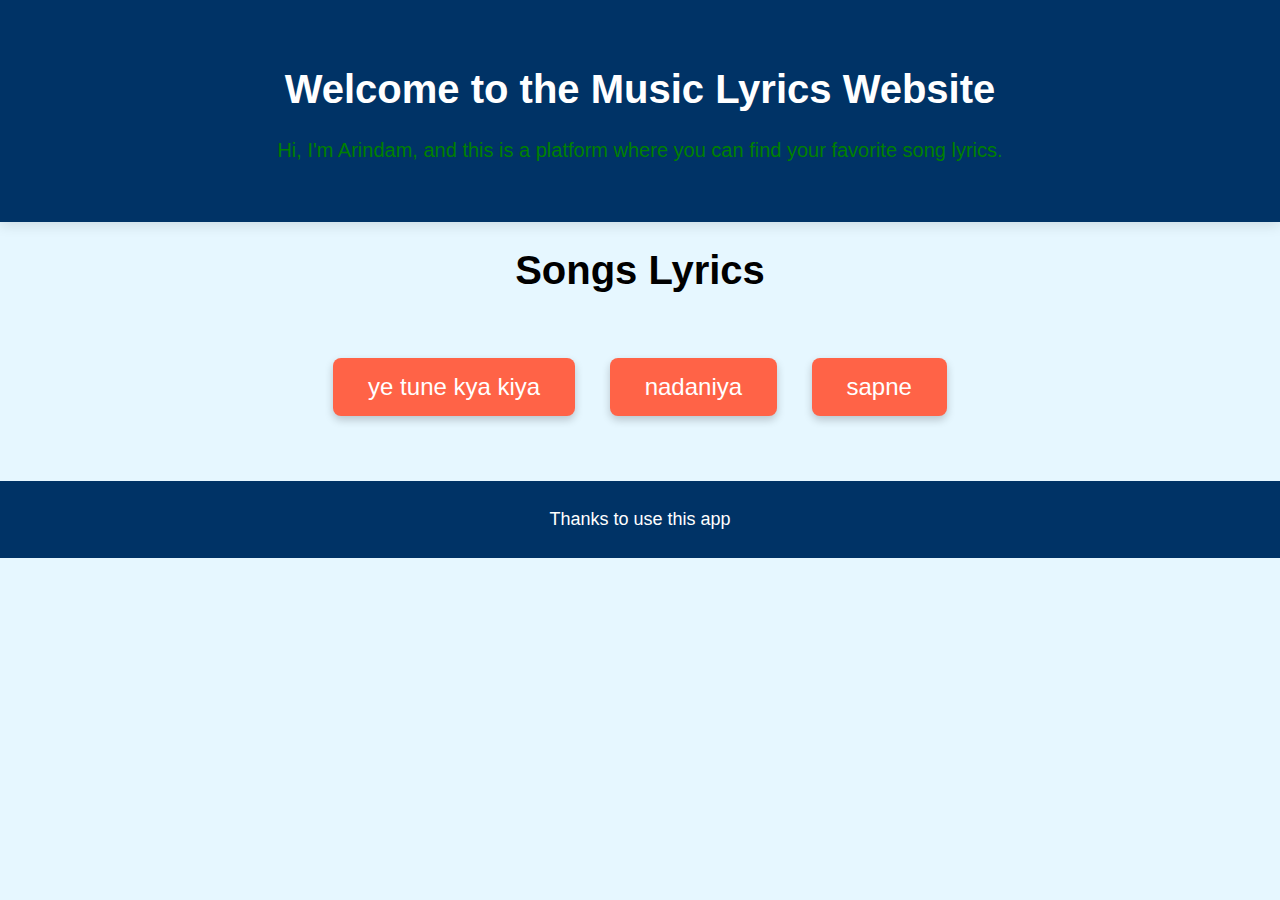
<file: index.html>
<!DOCTYPE html>
<html lang="en">
<head>
    <meta charset="UTF-8">
    <meta name="viewport" content="width=device-width, initial-scale=1.0">
    <title>Music Lyrics Website</title>
    <link rel="stylesheet" href="style.css">
    <!-- Font Awesome for icons -->
    <link rel="stylesheet" href="https://cdnjs.cloudflare.com/ajax/libs/font-awesome/6.0.0-beta3/css/all.min.css">
</head>
<body>
    <header>
        <h1>Welcome to the Music Lyrics Website</h1>
        <p>Hi, I'm Arindam, and this is a platform where you can find your favorite song lyrics.</p>
    </header>
    <main>
      <h1>Songs Lyrics</h1>
        <div class="song-buttons">
            <a href="songs/ye_tune_kya_kiya.html" class="song-btn">ye tune kya kiya</a>
            <a href="songs/nadaniya.html" class="song-btn">nadaniya</a>
            <a href="songs/sapne.html" class="song-btn">sapne</a>
        </div>
    </main>
    <footer>
        <p>Thanks to use this app</p>
    </footer>
    <script src="script.js"></script>
</body>
</html>
</file>
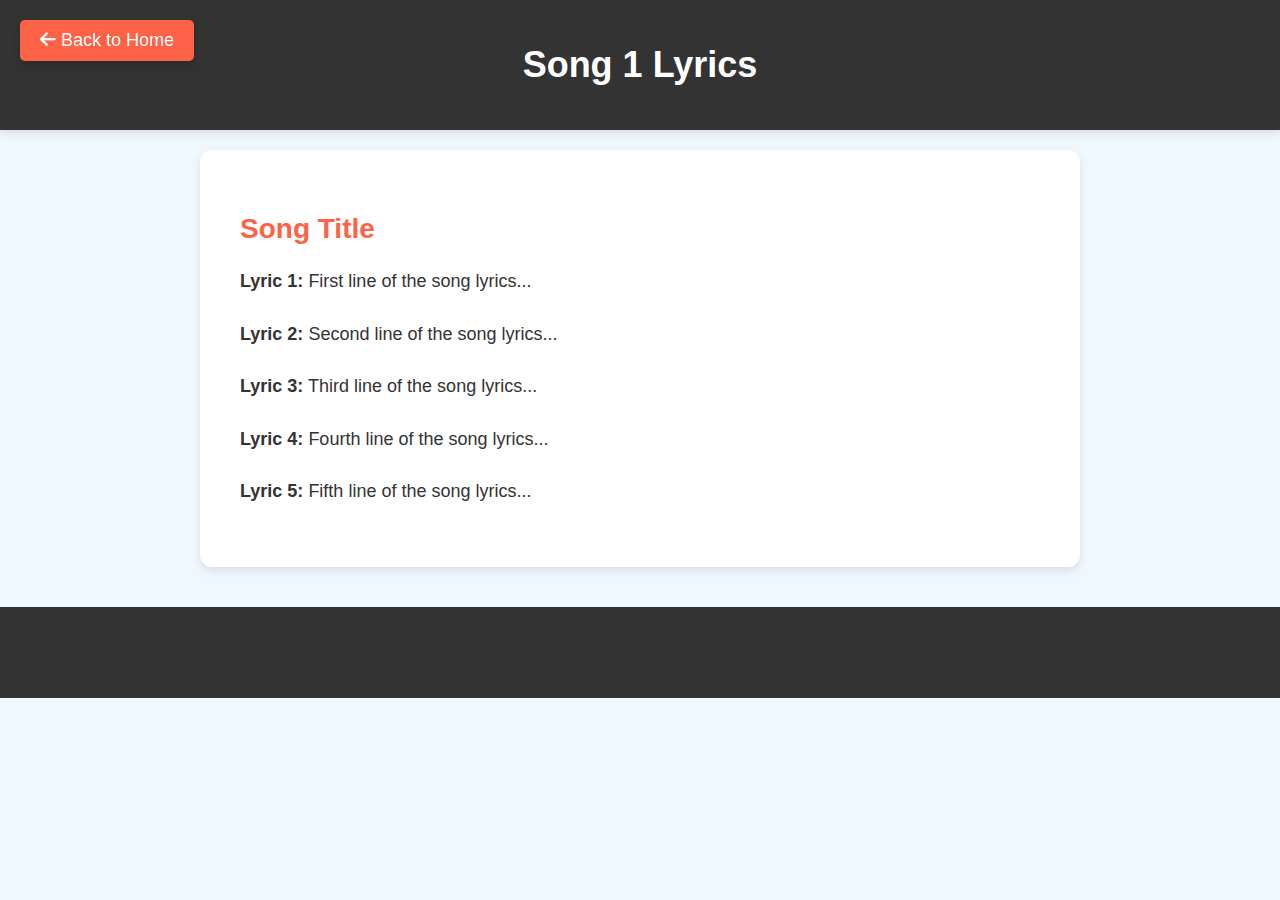
<file: songs/nadaniya.html>
<!DOCTYPE html>
<html lang="en">
<head>
    <meta charset="UTF-8">
    <meta name="viewport" content="width=device-width, initial-scale=1.0">
    <title>Song 1 Lyrics</title>
    <link rel="stylesheet" href="song_style.css">
    <!-- Font Awesome for Back Button Icon -->
    <link rel="stylesheet" href="https://cdnjs.cloudflare.com/ajax/libs/font-awesome/6.0.0-beta3/css/all.min.css">
</head>
<body>
    <!-- Back Button with Icon -->
    <a href="../index.html" class="back-btn"><i class="fas fa-arrow-left"></i> Back to Home</a>

    <header>
        <h1>Song 1 Lyrics</h1>
    </header>

    <div class="lyrics">
        <h2>Song Title</h2>
        <p><strong>Lyric 1:</strong> First line of the song lyrics...</p>
        <p><strong>Lyric 2:</strong> Second line of the song lyrics...</p>
        <p><strong>Lyric 3:</strong> Third line of the song lyrics...</p>
        <p><strong>Lyric 4:</strong> Fourth line of the song lyrics...</p>
        <p><strong>Lyric 5:</strong> Fifth line of the song lyrics...</p>
    </div>

    <footer>
        <p>thanks to read this song</p>
    </footer>
    <script src="song_script.js"></script>
</body>
</html>
</file>
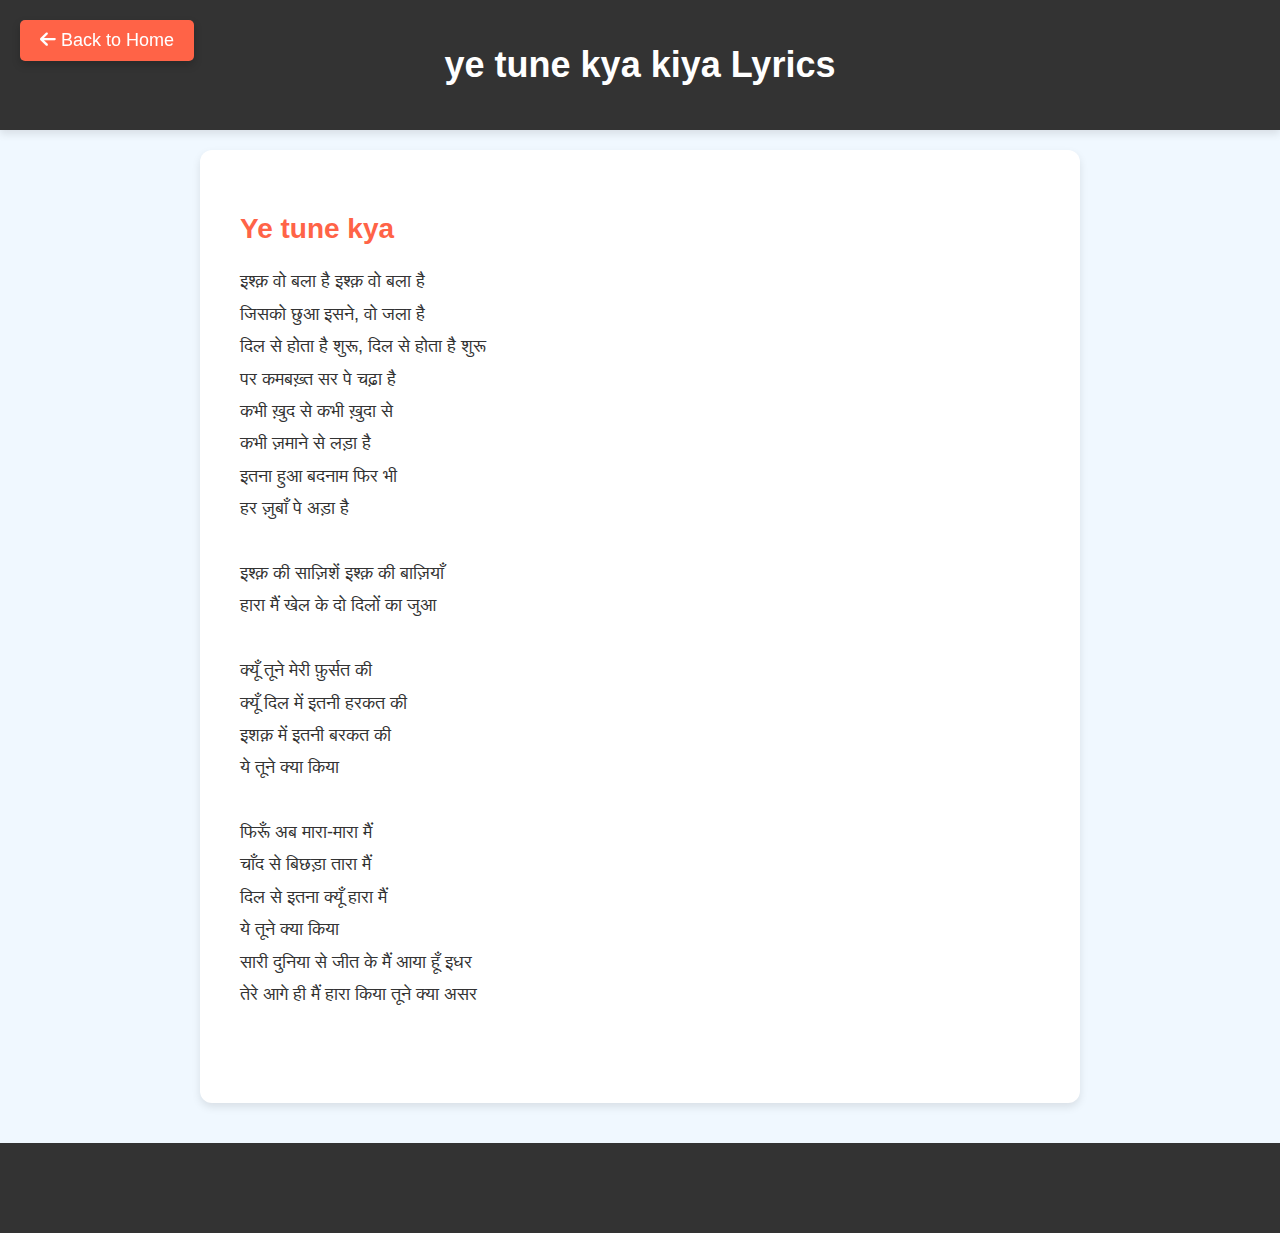
<file: songs/ye_tune_kya_kiya.html>
<!DOCTYPE html>
<html lang="en">
<head>
    <meta charset="UTF-8">
    <meta name="viewport" content="width=device-width, initial-scale=1.0">
    <title>Song 1 Lyrics</title>
    <link rel="stylesheet" href="song_style.css">
    <!-- Font Awesome for Back Button Icon -->
    <link rel="stylesheet" href="https://cdnjs.cloudflare.com/ajax/libs/font-awesome/6.0.0-beta3/css/all.min.css">
</head>
<body>
    <!-- Back Button with Icon -->
    <a href="../index.html" class="back-btn"><i class="fas fa-arrow-left"></i> Back to Home</a>

    <header>
        <h1>ye tune kya kiya Lyrics</h1>
    </header>

    <div class="lyrics">
        <h2>Ye tune kya</h2>
        <p>इश्क़ वो बला है इश्क़ वो बला है <br>जिसको छुआ इसने, वो जला है <br>  दिल से होता है शुरू, दिल से होता है शुरू <br> पर कमबख़्त सर पे चढ़ा है <br> कभी ख़ुद से कभी ख़ुदा से <br> कभी ज़माने से लड़ा है <br> इतना हुआ बदनाम फिर भी <br> हर ज़ुबाँ पे अड़ा है <br><br>इश्क़ की साज़िशें इश्क़ की बाज़ियाँ <br> हारा मैं खेल के दो दिलों का जुआ <br><br>क्यूँ तूने मेरी फ़ुर्सत की <br> क्यूँ दिल में इतनी हरकत की <br> इशक़ में इतनी बरकत की <br> ये तूने क्या किया <br><br> फिरूँ अब मारा-मारा मैं <br> चाँद से बिछड़ा तारा मैं <br>दिल से इतना क्यूँ हारा मैं <br> ये तूने क्या किया <brb><br> सारी दुनिया से जीत के मैं आया हूँ इधर <br> तेरे आगे ही मैं हारा किया तूने क्या असर <br><br>
</p>
        
    </div>

    <footer>
        <p>thanks to read this song</p>
    </footer>
    <script src="song_script.js"></script>
</body>
</html>
</file>
<file: style.css>
body {
    font-family: 'Arial', sans-serif;
    background-color: #e6f7ff; /* Light Blue Background */
    margin: 0;
    padding: 0;
    text-align: center;
}

header {
    background-color: #003366; /* Dark Blue */
    color: white;
    padding: 40px;
    text-align: center;
    box-shadow: 0 4px 12px rgba(0, 0, 0, 0.1);
}

h1 {
    font-size: 40px;
}

header p {
    font-size: 20px;
    color: green; /* Coral color for the introduction */
    margin-top: 10px;
}

.song-buttons {
    margin-top: 50px;
}

.song-btn {
    display: inline-block;
    background-color: #ff6347; /* Coral */
    color: white;
    padding: 15px 35px;
    margin: 15px;
    border-radius: 8px;
    text-decoration: none;
    font-size: 24px;
    box-shadow: 0 4px 8px rgba(0, 0, 0, 0.2);
    transition: all 0.3s ease;
}

.song-btn:hover {
    background-color: #ff4500; /* Orange */
    transform: scale(1.1);
}

footer {
    margin-top: 50px;
    background-color: #003366; /* Dark Blue */
    color: white;
    padding: 10px;
}

footer p {
    font-size: 18px;
}
</file>
<file: songs/song_style.css>
body {
    font-family: 'Arial', sans-serif;
    background-color: #f0f8ff;
    margin: 0;
    padding: 0;
    text-align: center;
  }
  
  header {
    background-color: #333;
    color: white;
    padding: 20px;
    text-align: center;
    box-shadow: 0 4px 8px rgba(0, 0, 0, 0.1);
  }
  
  header a {
    color: #ff6347;
    text-decoration: none;
    font-size: 20px;
    margin-right: 20px;
  }
  
  h1 {
    font-size: 36px;
  }
  
  .lyrics {
    background-color: #fff;
    border-radius: 12px;
    padding: 40px;
    margin: 20px auto;
    width: 75%;
    max-width: 800px;
    box-shadow: 0 4px 8px rgba(0, 0, 0, 0.1);
    color: #333;
    text-align: left;
  }
  
  h2 {
    font-size: 28px;
    color: #ff6347;
    margin-bottom: 20px;
  }
  
  p {
    font-size: 18px;
    line-height: 1.8;
    margin-bottom: 20px;
    color: #333;
  }
  
  footer {
    margin-top: 40px;
    background-color: #333;
    color: white;
    padding: 10px;
  }
  
  .back-btn {
    position: fixed;
    top: 20px;
    left: 20px;
    background-color: #ff6347;
    color: white;
    padding: 10px 20px;
    border-radius: 5px;
    text-decoration: none;
    font-size: 18px;
    box-shadow: 0 4px 8px rgba(0, 0, 0, 0.2);
  }
  
  .back-btn:hover {
    background-color: #ff4500;
    transform: scale(1.05);
  }
</file>
